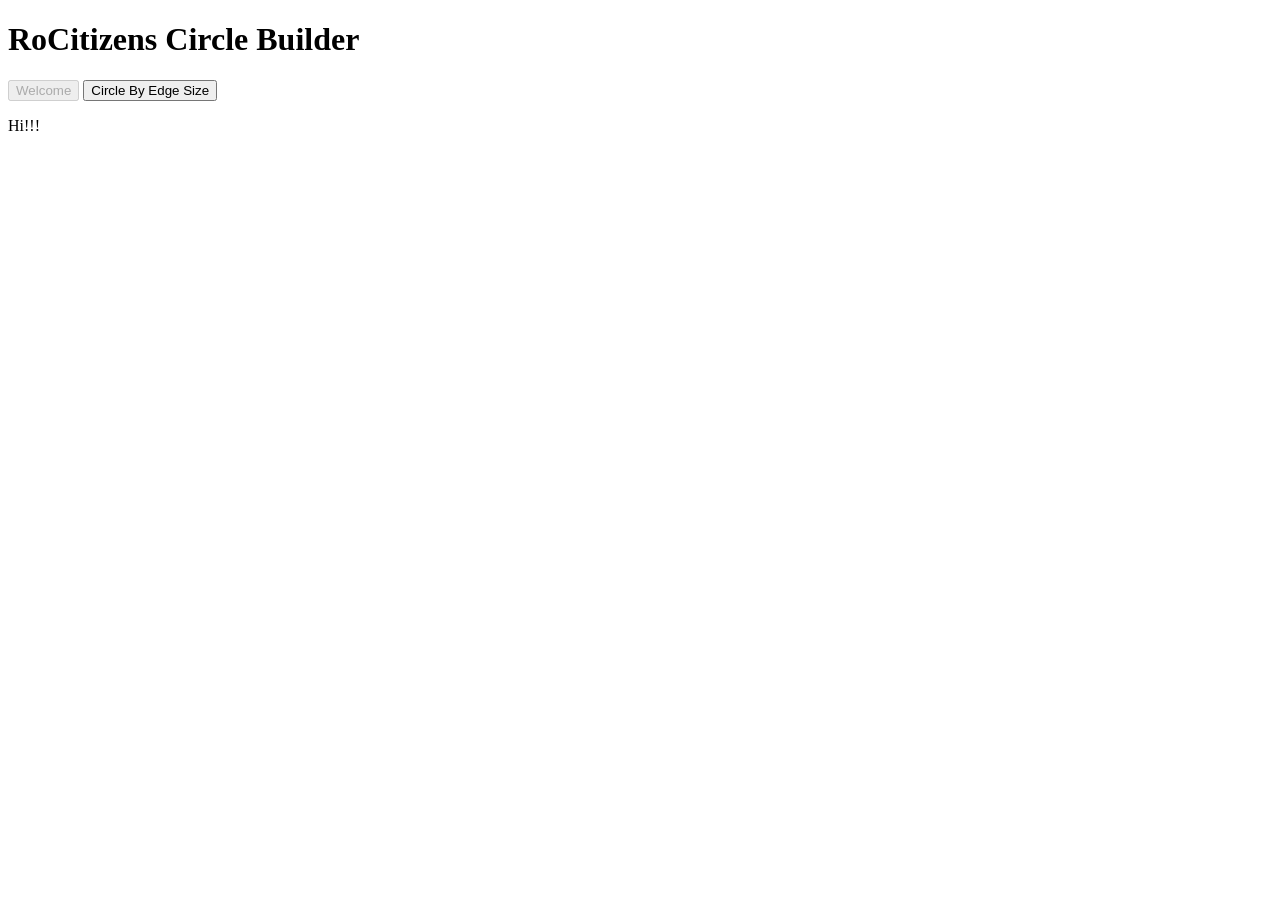
<file: index.html>
<!DOCTYPE html>

<!-- sorry future me, that im not adding normal comments :pray: -->
<html lang="ru">
<head>
    <meta charset="UTF-8">
    <meta name="viewport" content="width=device-width, initial-scale=1.0">
    <title>RoCitizens Circle Builder</title>
    
    <!-- umm, hi again? -->
    <meta property="og:title" content="RoCitizens Circle Builder" />
    <meta property="og:description" content="Try it out!! NOW!!!!" />
    <meta property="og:url" content="https://cookie-core.github.io/RoBuilder/" />
    <meta property="og:image" content="https://cookie-core.github.io/RoBuilder/images/embed.png" />
    <meta property="og:type" content="website" />
    <meta name="theme-color" content="#00bcd4">
    
    <link rel="stylesheet" href="style.css">
</head>
<body>
    <!-- what re you trying to find here? -->
    <div class="container">
        <h1>RoCitizens Circle Builder</h1>
        <div class="tabs" id="tabs">
            <button class="tab" id="welcome"> Welcome </button>
            <button class="tab" id="circle-by-edge-size"> Circle By Edge Size </button>
        </div>
        <div id="tab-content"></div>
    </div>

    <link href="tabs/welcome.html" rel="prefetch" />
    <link href="tabs/circle-by-edge-size.html" rel="prefetch" />
    <script src="script.js"></script>
</body>
</html>
</file>
<file: style.css>
.horizontal {
    display: flex;
    flex-direction: row;

    gap: 10px;
}
</file>
